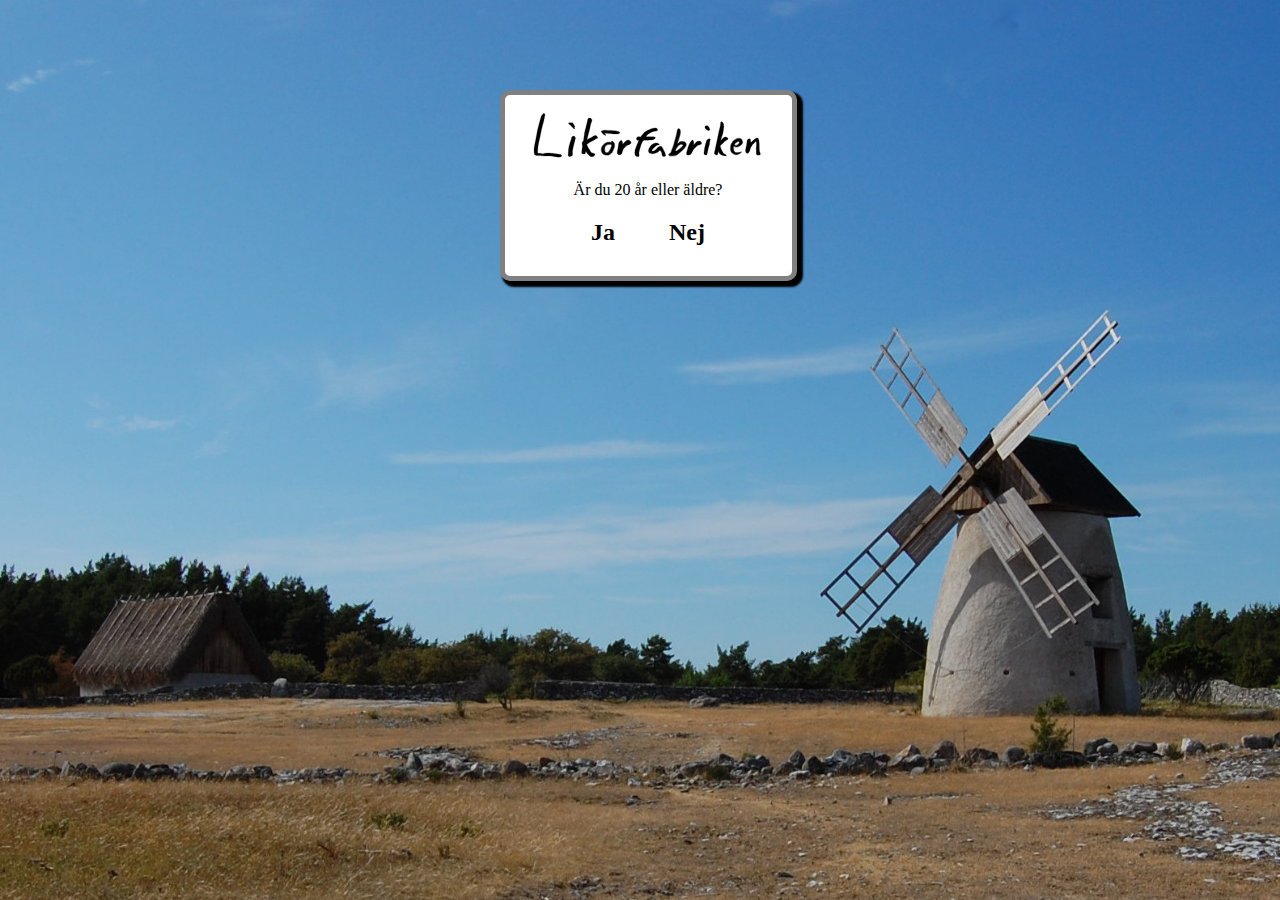
<file: index.html>
<!DOCTYPE html PUBLIC "-//W3C//DTD HTML 4.01 Transitional//EN">
<html>
  <head>
    <meta content="text/html; charset=ISO-8859-1"
      http-equiv="Content-Type">
    <title>Lik&ouml;rfabriken</title>
    <link rel="icon" href="favicon.svg">
    <link rel="stylesheet" type="text/css" href="mystyle.css">
  </head>
  <body class="index">
    <iframe src="Limbo.html"frameborder="0"></iframe>
  </body>
</html>
</file>
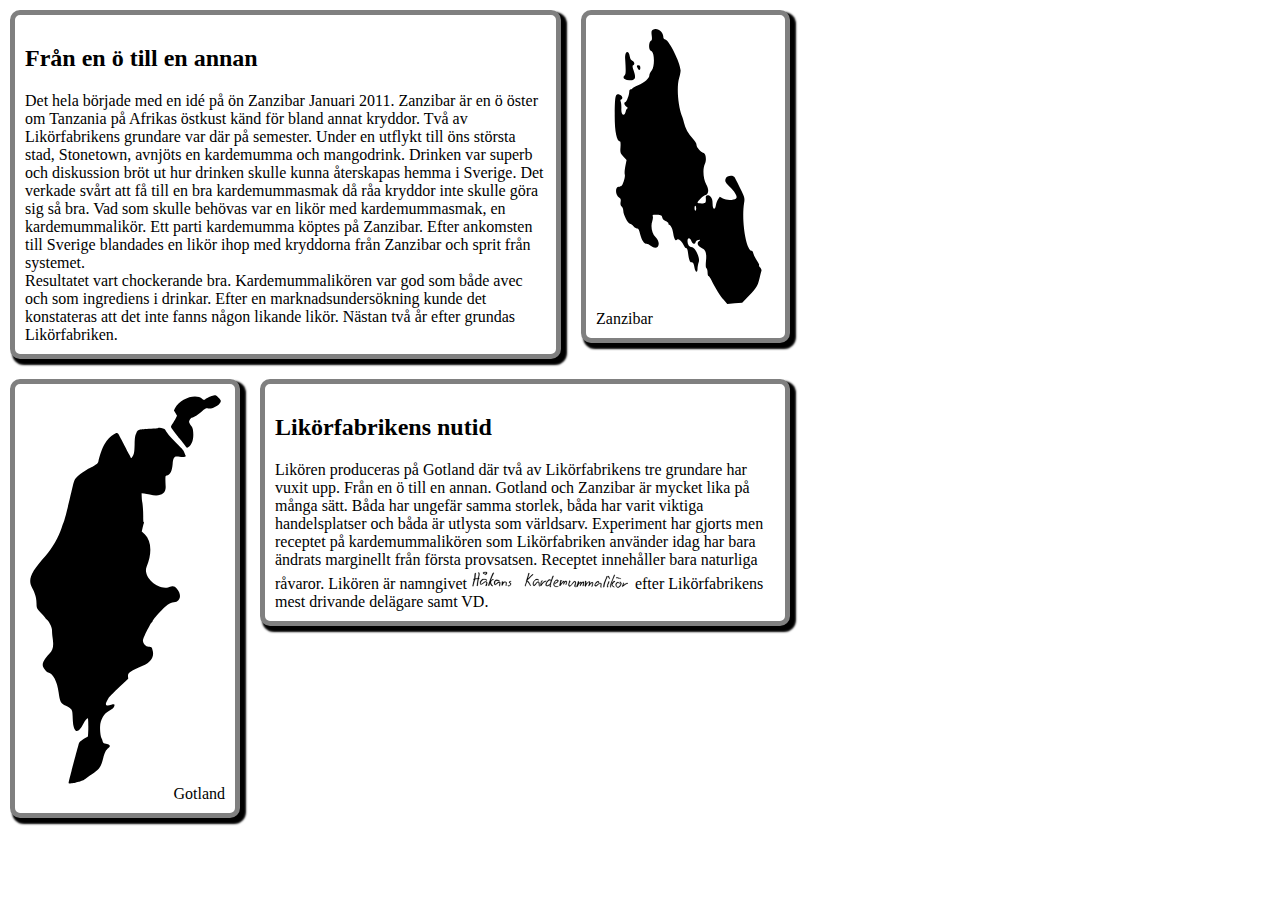
<file: Historia.html>
<!DOCTYPE html PUBLIC "-//W3C//DTD HTML 4.01 Transitional//EN">
<html>
  <head>
    <title>Historia</title>
    <link rel="stylesheet" type="text/css" href="mystyle.css">
  </head>
  <body class="pages">
    <table class="pages" border="0" cellpadding="0" cellspacing="0"
      width="100%">
      <tbody>
        <tr>
          <td valign="top">
            <table border="0" cellpadding="0" cellspacing="0"
              width="100%">
              <tbody>
                <tr>
                  <td valign="top">
                    <div class="ruta">
                      <h2>Fr&aring;n en &ouml; till en annan</h2>
                      Det hela b&ouml;rjade med en id&eacute; p&aring;
                      &ouml;n Zanzibar Januari 2011. Zanzibar &auml;r en
                      &ouml; &ouml;ster om Tanzania p&aring; Afrikas
                      &ouml;stkust k&auml;nd f&ouml;r bland annat
                      kryddor. Tv&aring; av Lik&ouml;rfabrikens grundare
                      var d&auml;r p&aring; semester. Under en utflykt
                      till &ouml;ns st&ouml;rsta stad, Stonetown,
                      avnj&ouml;ts en kardemumma och mangodrink. Drinken
                      var superb och diskussion br&ouml;t ut hur drinken
                      skulle kunna &aring;terskapas hemma i Sverige. Det
                      verkade sv&aring;rt att f&aring; till en bra
                      kardemummasmak d&aring; r&aring;a kryddor inte
                      skulle g&ouml;ra sig s&aring; bra. Vad som skulle
                      beh&ouml;vas var en lik&ouml;r med kardemummasmak,
                      en kardemummalik&ouml;r. Ett parti kardemumma
                      k&ouml;ptes p&aring; Zanzibar. Efter ankomsten
                      till Sverige blandades en lik&ouml;r ihop med
                      kryddorna fr&aring;n Zanzibar och sprit fr&aring;n
                      systemet. <br>
                      Resultatet vart chockerande bra.
                      Kardemummalik&ouml;ren var god som b&aring;de avec
                      och som ingrediens i drinkar. Efter en
                      marknadsunders&ouml;kning kunde det konstateras
                      att det inte fanns n&aring;gon likande lik&ouml;r.
                      N&auml;stan tv&aring; &aring;r efter grundas
                      Lik&ouml;rfabriken. </div>
                  </td>
                  <td valign="top" width="100">
                    <div class="ruta"><img alt="Zanzibar"
                        src="zanzibar.svg" height="285" width="179"><br>Zanzibar</div>
                  </td>
                </tr>
              </tbody>
            </table>
          </td>
        </tr>
        <tr>
          <td valign="top">
            <table border="0" cellpadding="0" cellspacing="0"
              width="100%">
              <tbody>
                <tr>
                  <td valign="top" width="100">
                    <div class="ruta" align=right><img alt="Zanzibar"
                        src="gotland.svg" height="391" width="200"><br>Gotland</div>
                  </td>
                  <td valign="top">
                    <div class="ruta">
                      <h2>Lik&ouml;rfabrikens nutid<br>
                      </h2>
                      Lik&ouml;ren produceras p&aring; Gotland d&auml;r
                      tv&aring; av Lik&ouml;rfabrikens tre grundare har
                      vuxit upp. Fr&aring;n en &ouml; till en annan.
                      Gotland och Zanzibar &auml;r mycket lika p&aring;
                      m&aring;nga s&auml;tt. B&aring;da har ungef&auml;r
                      samma storlek, b&aring;da har varit viktiga
                      handelsplatser och b&aring;da &auml;r utlysta som
                      v&auml;rldsarv. Experiment har gjorts men receptet
                      p&aring; kardemummalik&ouml;ren som
                      Lik&ouml;rfabriken anv&auml;nder idag har bara
                      &auml;ndrats marginellt fr&aring;n f&ouml;rsta
                      provsatsen. Receptet inneh&aring;ller bara
                      naturliga r&aring;varor. Lik&ouml;ren &auml;r
                      namngivet <img alt="H&aring;kans
                        Kardemummalik&ouml;r" src="Kardemummalikor.svg"
                        height="20" width="160"> efter
                      Lik&ouml;rfabrikens mest drivande del&auml;gare
                      samt VD.</div>
                  </td>
                </tr>
              </tbody>
            </table>
          </td>
        </tr>
      </tbody>
    </table>
  </body>
</html>
</file>
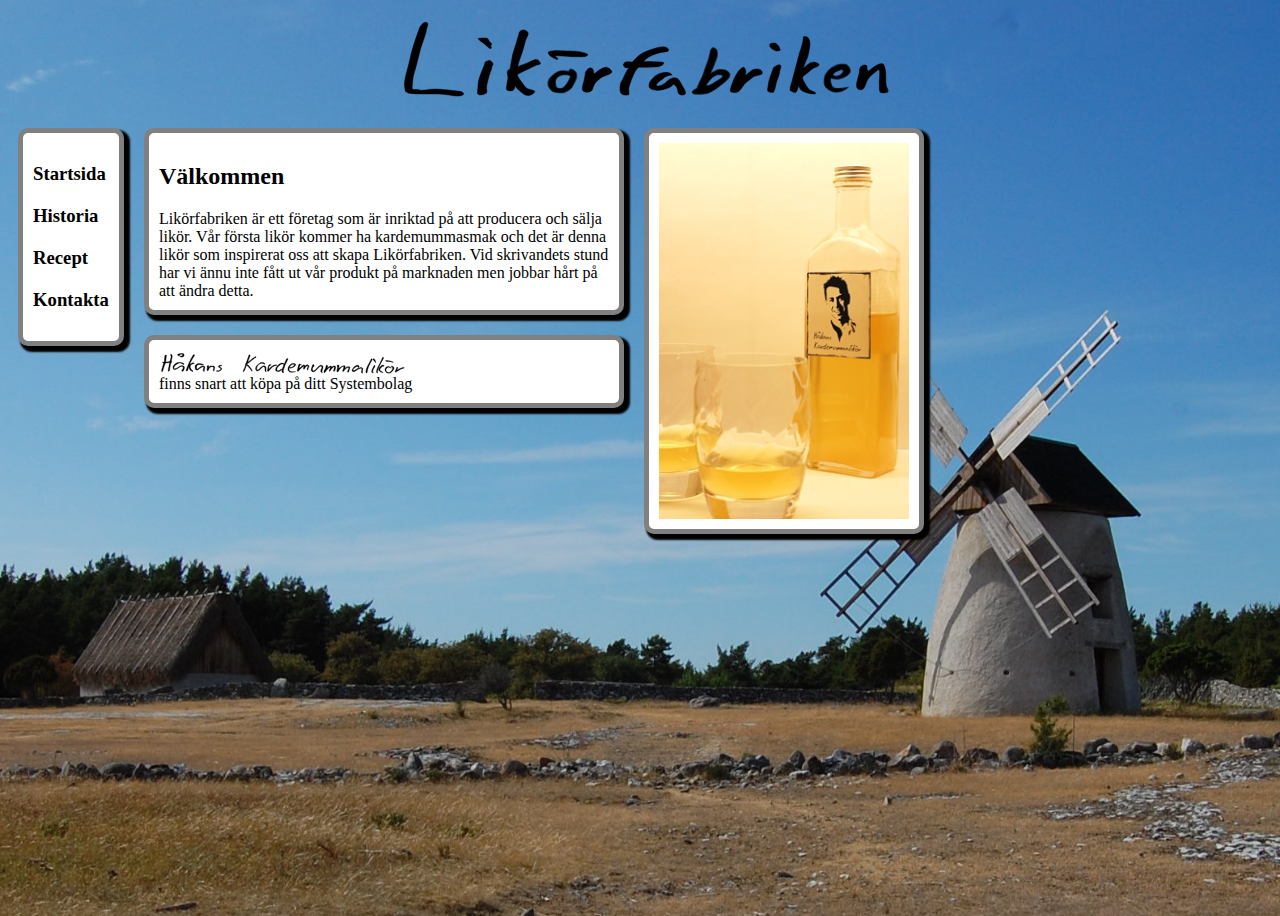
<file: Huvudsida.htm>
<!DOCTYPE html PUBLIC "-//W3C//DTD HTML 4.01 Transitional//EN">
<html>
  <head>

    <meta http-equiv="content-type" content="text/html; charset=ISO-8859-1">
    <title>Lik&ouml;rfabriken</title>
    <link rel="stylesheet" type="text/css" href="mystyle.css">
  </head>
  <body class="main">
    <table border="0" cellpadding="0" cellspacing="0" height="100%"
      width="100%">
      <tbody>
        <tr>
          <td align="center" height="110" valign="top"><a
              href="Startsida.htm" target="mainframe"><img
                alt="Lik&ouml;rfabriken" src="Likorfabriken.svg"
                border="0" height="98" width="500"></a><br>
          </td>
        </tr>
        <tr>
          <td valign="top">
            <table border="0" cellpadding="0" cellspacing="0"
              height="100%">
              <tbody>
                <tr>
                  <td valign="top" width="140">
                    <div class="ruta">
                      <h3> <a href="Startsida.htm" target="mainframe">Startsida</a></h3>
                      <h3> <a href="Historia.html" target="mainframe">Historia</a></h3>
                      <h3> <a href="Recept.html" target="mainframe">Recept</a></h3>
                      <h3> <a href="Kontakta.html" target="mainframe">Kontakta</a></h3>
                    </div>
                  </td>
                  <td valign="top" width="100%"> <iframe
                      src="Startsida.htm" name="mainframe"
                      allowtransparency="true" frameborder="0"> </iframe>
                    <br>
                  </td>
                </tr>
              </tbody>
            </table>
          </td>
        </tr>
      </tbody>
    </table>
  </body>
</html>
</file>
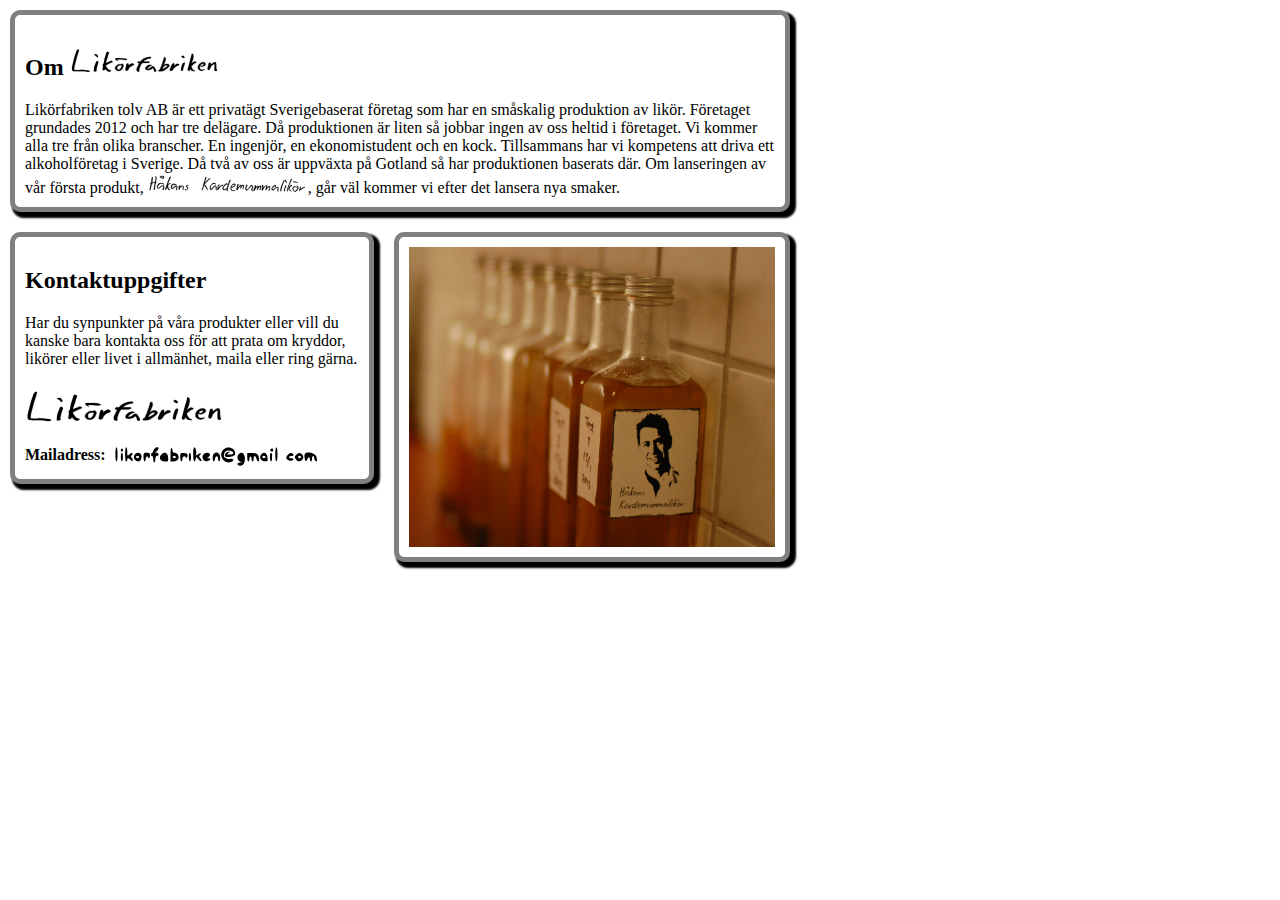
<file: Kontakta.html>
<!DOCTYPE html PUBLIC "-//W3C//DTD HTML 4.01 Transitional//EN">
<html>
  <head>
    <title>Kontakta</title>
    <link rel="stylesheet" type="text/css" href="mystyle.css">
  </head>
  <body class="pages">
    <table class="pages" border="0" cellpadding="0" cellspacing="0"
      width="100%">
      <tbody>
        <tr>
          <td valign="top">
            <div class="ruta">
              <h2>Om <img alt="Lik&ouml;rfabriken"
                        src="Likorfabriken.svg" height="30" width="150"><br>
              </h2>
              Lik&ouml;rfabriken tolv AB &auml;r ett privat&auml;gt
              Sverigebaserat f&ouml;retag som har en sm&aring;skalig
              produktion av lik&ouml;r. F&ouml;retaget grundades 2012
              och har tre del&auml;gare. D&aring; produktionen &auml;r
              liten s&aring; jobbar ingen av oss heltid i
              f&ouml;retaget. Vi kommer alla tre fr&aring;n olika
              branscher. En ingenj&ouml;r, en ekonomistudent och en
              kock. Tillsammans har vi kompetens att driva ett
              alkoholf&ouml;retag i Sverige. D&aring; tv&aring; av oss
              &auml;r uppv&auml;xta p&aring; Gotland s&aring; har
              produktionen baserats d&auml;r. Om lanseringen av
              v&aring;r f&ouml;rsta produkt, <img alt="H&aring;kans
                Kardemummalik&ouml;r" src="Kardemummalikor.svg"
                height="20" width="160">, g&aring;r v&auml;l kommer vi
              efter det lansera nya smaker. </div>
          </td>
        </tr>
        <tr>
          <td valign="top">
            <table border="0" cellpadding="0" cellspacing="0"
              width="100%">
              <tbody>
                <tr>
                  <td valign="top">
                    <div class="ruta">
                      <h2>Kontaktuppgifter</h2>
                      Har du synpunkter p&aring; v&aring;ra produkter
                      eller vill du kanske bara kontakta oss f&ouml;r
                      att prata om kryddor, lik&ouml;rer eller livet i
                      allm&auml;nhet, maila eller ring g&auml;rna.<br>
                      <br>
                      <img alt="Lik&ouml;rfabriken"
                        src="Likorfabriken.svg" height="39" width="200"><br>
                      <br>
                      <b>Mailadress: </b><img alt="----"
                        src="adress.svg" height="26" style="vertical-align: middle;">
                    </div>
                  </td>
                  <td valign="top" width="100">
                    <div class="ruta"> <img alt="Flaskor"
                        src="flaskorbildtest.jpg" height="300"
                        width="366"></div>
                  </td>
                </tr>
              </tbody>
            </table>
          </td>
        </tr>
      </tbody>
    </table>
    <br>
  </body>
</html>
</file>
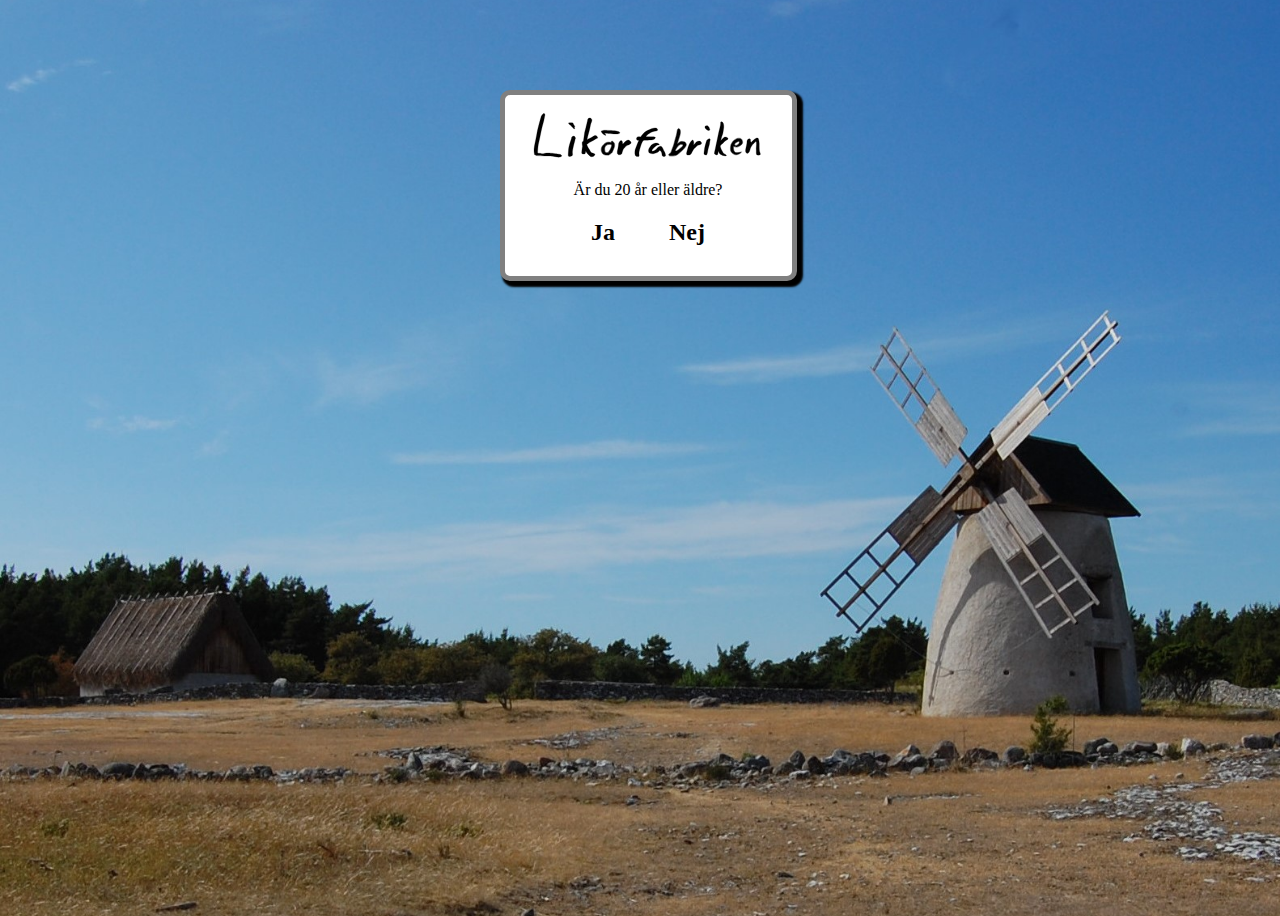
<file: Limbo.html>
<!DOCTYPE html PUBLIC "-//W3C//DTD HTML 4.01 Transitional//EN">
<html>
  <head>
    <title>Lik&ouml;rfabriken</title>
    <link rel="stylesheet" type="text/css" href="mystyle.css">
  </head>
  <body class="main">
	<br><br><br><br>
    <div class="ruta" align="center" style="width:267px;margin-right:auto;margin-left:auto;">
      <img alt="Lik&ouml;rfabriken" src="Likorfabriken.svg" height="58" width="234">
      <br><br>
      &Auml;r du 20 &aring;r eller &auml;ldre?
	  <br>
      <h2>
		<a href="Huvudsida.htm">Ja</a>
		&nbsp;&nbsp;&nbsp;&nbsp;&nbsp;&nbsp;&nbsp;
		<a href="Nekad.html">Nej</a>
	  </h2>
	</div>
  </body>
</html>
</file>
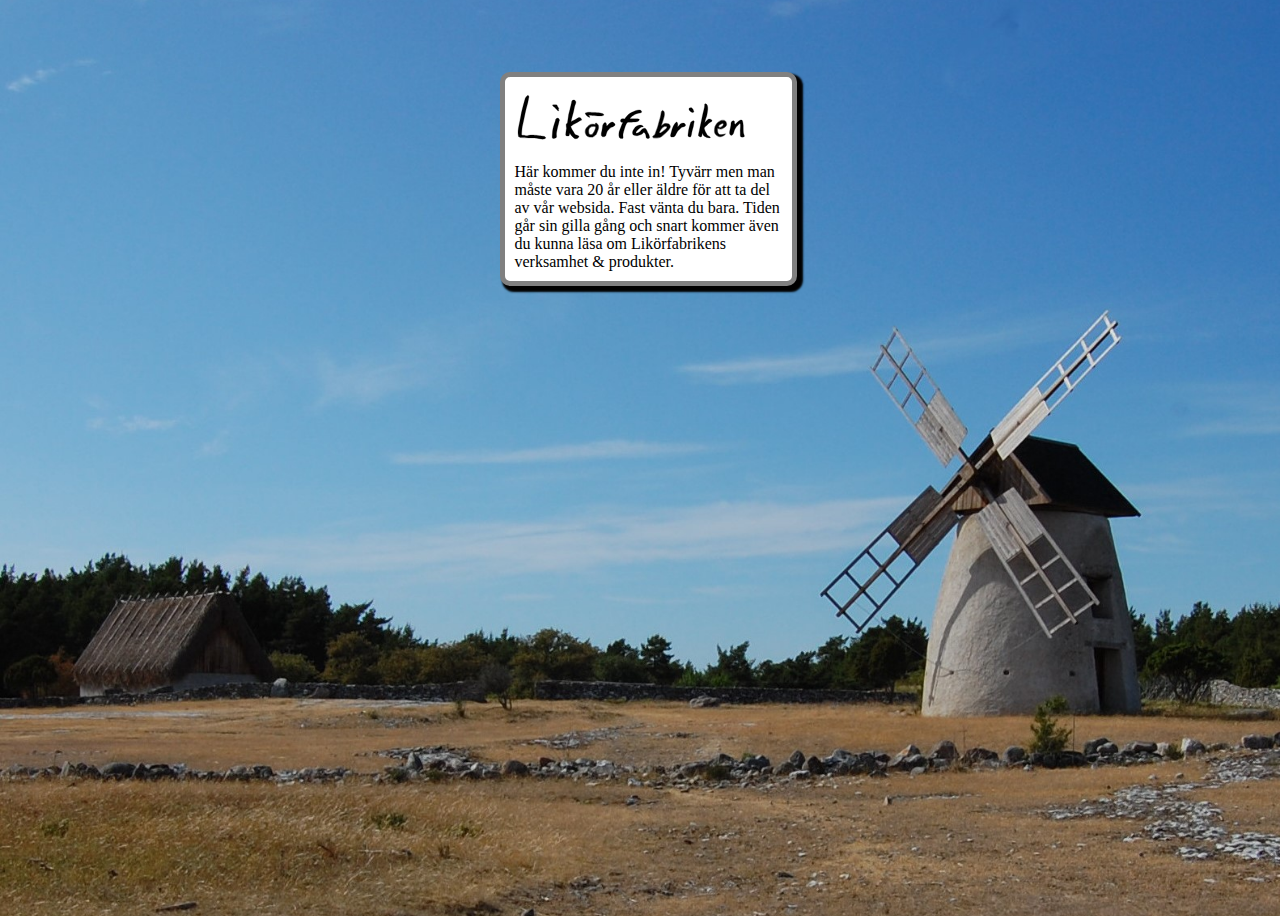
<file: Nekad.html>
<!DOCTYPE html PUBLIC "-//W3C//DTD HTML 4.01 Transitional//EN">
<html>
  <head>
    <title>Nekad</title>
    <link rel="stylesheet" type="text/css" href="mystyle.css">
  </head>
  <body class="main">
	<br><br><br>
    <div class="ruta" style="width:267px;margin-right:auto;margin-left:auto;"> 
	  <img alt="Lik&ouml;rfabriken" src="Likorfabriken.svg" height="58" width="234"><br>
      <br>
      H&auml;r kommer du inte in! Tyv&auml;rr men man
      m&aring;ste vara 20 &aring;r eller &auml;ldre f&ouml;r att
      ta del av v&aring;r websida. Fast v&auml;nta du bara.
      Tiden g&aring;r sin gilla g&aring;ng och snart kommer
      &auml;ven du kunna l&auml;sa om Lik&ouml;rfabrikens
      verksamhet &amp; produkter.
	</div>
  </body>
</html>
</file>
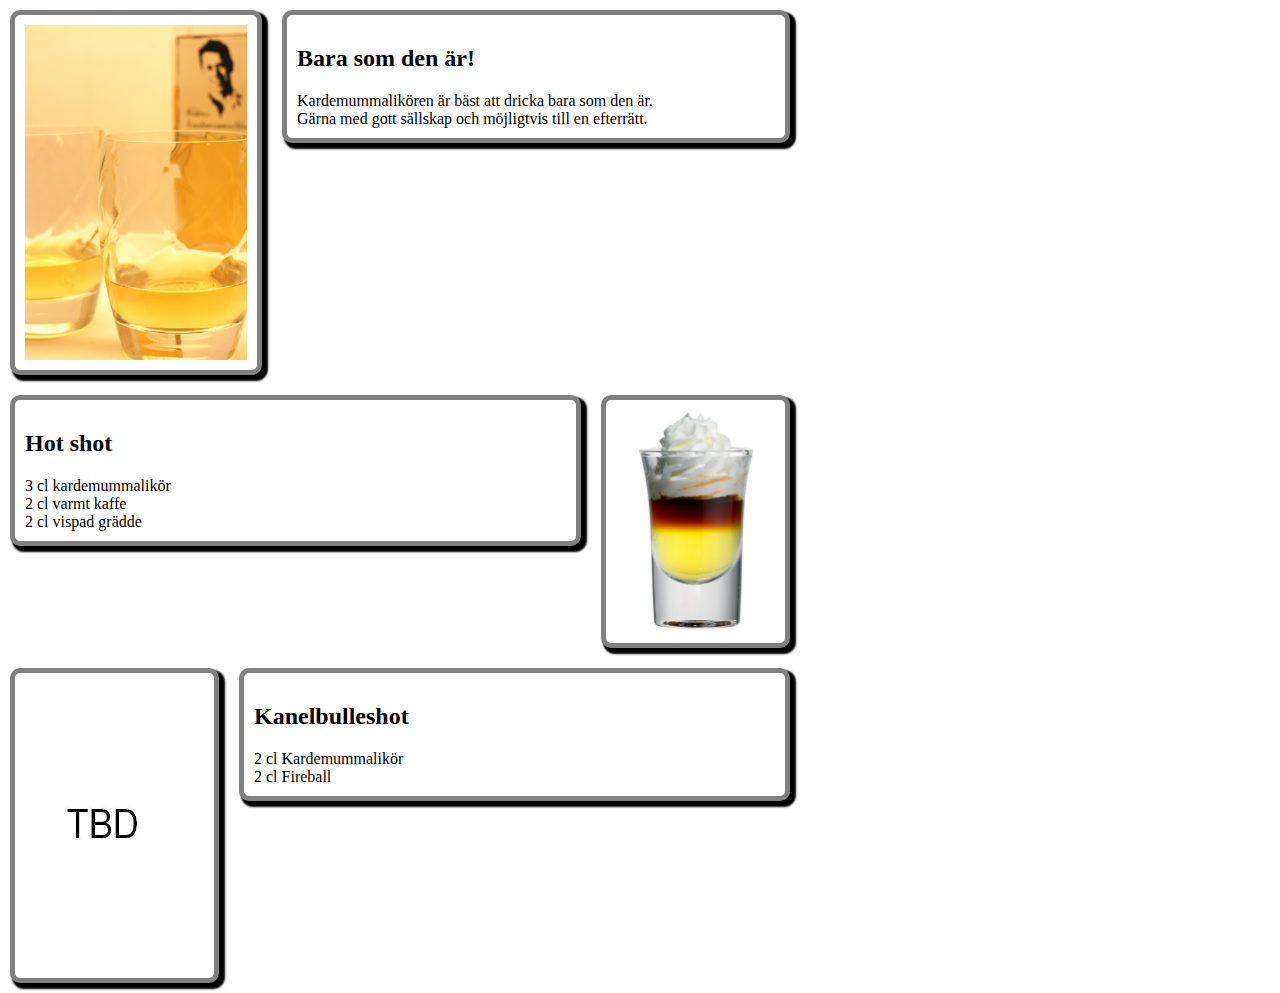
<file: Recept.html>
<!DOCTYPE html PUBLIC "-//W3C//DTD HTML 4.01 Transitional//EN">
<html>
  <head>
    <link href='http://fonts.googleapis.com/css?family=Bubblegum+Sans' rel='stylesheet' type='text/css'>
    <title>Recept</title>
    <link rel="stylesheet" type="text/css" href="mystyle.css">
  </head>
  <body class="pages">
    <table class="pages" border="0" cellpadding="0" cellspacing="0"
      width="100%">
      <tbody>
        <tr>
          <td valign="top">
            <table border="0" cellpadding="0" cellspacing="0"
              width="100%">
              <tbody>
                <tr>
                  <td valign="top" width="100">
                    <div class="ruta"><img alt="Bild bara som den
                        &auml;r" src="Bara%20som.jpg" height="335"
                        width="222"><br>
                    </div>
                  </td>
                  <td valign="top">
                    <div class="ruta">
                      <h2>Bara som den &auml;r!<br>
                      </h2>
                      Kardemummalik&ouml;ren &auml;r b&auml;st att
                      dricka bara som den &auml;r. <br>
                      G&auml;rna med gott s&auml;llskap och
                      m&ouml;jligtvis till en efterr&auml;tt. <br>
                    </div>
                  </td>
                </tr>
              </tbody>
            </table>
          </td>
        </tr>
        <tr>
          <td valign="top">
            <table border="0" cellpadding="0" cellspacing="0"
              width="100%">
              <tbody>
                <tr>
                  <td valign="top">
                    <div class="ruta">
                      <h2>Hot shot<br>
                      </h2>
                      3 cl kardemummalik&ouml;r<br>
                      2 cl varmt kaffe<br>
                      2 cl vispad gr&auml;dde<br>
                    </div>
                  </td>
                  <td valign="top" width="100">
                    <div class="ruta"> <img alt="" src="Hot-Shot.jpg"
                        height="223" width="159"> </div>
                  </td>
                </tr>
              </tbody>
            </table>
          </td>
        </tr>
        <tr>
          <td valign="top">
            <table border="0" cellpadding="0" cellspacing="0"
              width="100%">
              <tbody>
                <tr>
                  <td valign="top" width="100">
                    <div class="ruta"><img alt="Zanzibar"
                        src="Kanelbulleshot.jpg" height="285" width="179"></div>
                  </td>
                  <td valign="top">
                    <div class="ruta">
                      <h2>Kanelbulleshot<br>
                      </h2>
                      2 cl Kardemummalik&ouml;r<br>
                      2 cl Fireball<br>
                    </div>
                  </td>
                </tr>
              </tbody>
            </table>
          </td>
        </tr>
      </tbody>
    </table>
  </body>
</html>
</file>
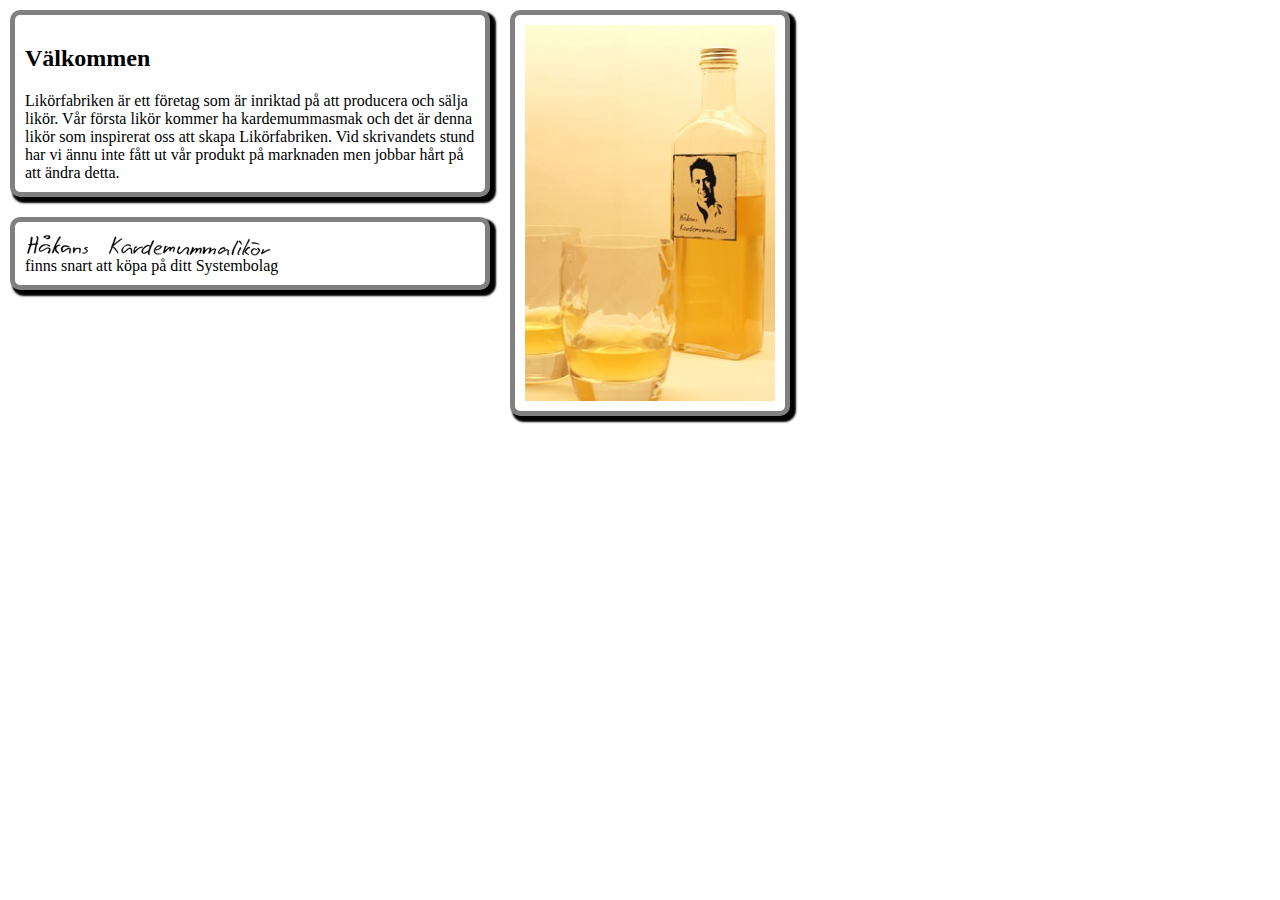
<file: Startsida.htm>
<!DOCTYPE html PUBLIC "-//W3C//DTD HTML 4.01 Transitional//EN">
<html>
  <head>
    <title>Startsida</title>
    <link rel="stylesheet" type="text/css" href="mystyle.css">
  </head>
  <body class="pages">
    <table class="pages" border="0" cellpadding="0" cellspacing="0"
      width="100%">
      <tbody>
        <tr>
          <td valign="top">
            <table border="0" cellpadding="0" cellspacing="0"
              width="100%">
              <tbody>
                <tr>
                  <td valign="top">
                    <div class="ruta">
                      <h2>V&auml;lkommen</h2>
                        Lik&ouml;rfabriken


                        &auml;r ett f&ouml;retag som &auml;r inriktad
                        p&aring; att producera och s&auml;lja
                        lik&ouml;r. V&aring;r f&ouml;rsta lik&ouml;r
                        kommer ha kardemummasmak och det &auml;r denna
                        lik&ouml;r som inspirerat oss att skapa
                        Lik&ouml;rfabriken. Vid skrivandets stund har vi
                        &auml;nnu inte f&aring;tt ut v&aring;r produkt
                        p&aring; marknaden men jobbar h&aring;rt
                        p&aring; att &auml;ndra detta. </div>
                  </td>
                </tr>
                <tr>
                  <td valign="top">
                    <div class="ruta"><img alt="H&aring;kans
                        Kardemummalik&ouml;r" src="Kardemummalikor.svg"
                        height="25" width="250"> <br>
                      finns snart att k&ouml;pa p&aring; ditt
                      Systembolag </div>
                  </td>
                </tr>
              </tbody>
            </table>
          </td>
          <td valign="top" width="100">
            <div class="ruta"> <img alt=""
                src="Flaska+glas%20framsida.jpg" height="376"
                width="250"></div>
          </td>
        </tr>
      </tbody>
    </table>
    <br>
  </body>
</html>
</file>
<file: mystyle.css>
div.ruta
{
  padding:10px; 
  background-color: white;
  border:5px solid gray;
  margin:10px;
  border-radius: 10px 10px 10px 10px;
  box-shadow: 4px 4px 2px 2px black;
  font-family: Noteworthy, Comic Sans MS;
}

iframe
{
  width:100%;
  height:100%;
  border:none;
}


html.index, body.index
{
  height: 100%;
  width:100%;
  margin:0px;
  padding: 0;
  overflow:hidden;
}

body.pages
{
    margin:0px;
    overflow:auto;
    background:none transparent;
}

body.main
{
    height: 100%;
    width:100%;
    overflow:hidden;
    background-image:url('kvarn.jpg');
    background-repeat: no-repeat;
    background-attachment: fixed;
    background-size: cover;
    background-position: center center;
}

table.pages
{
    width:800px;
}

a:link
{ 
    text-decoration: none;
    color:black;
}

a:visited
{ 
    text-decoration: none;
    color:black;
}

a:active
{ 
    text-decoration: none;
    color:black;
}

h3
{
   margin-top:    20px;
   margin-bottom: 20px;
}

#grisen
{
  width:250px;
  height:25px;
  max-width:250px; 
  max-height:25px;
}
</file>
